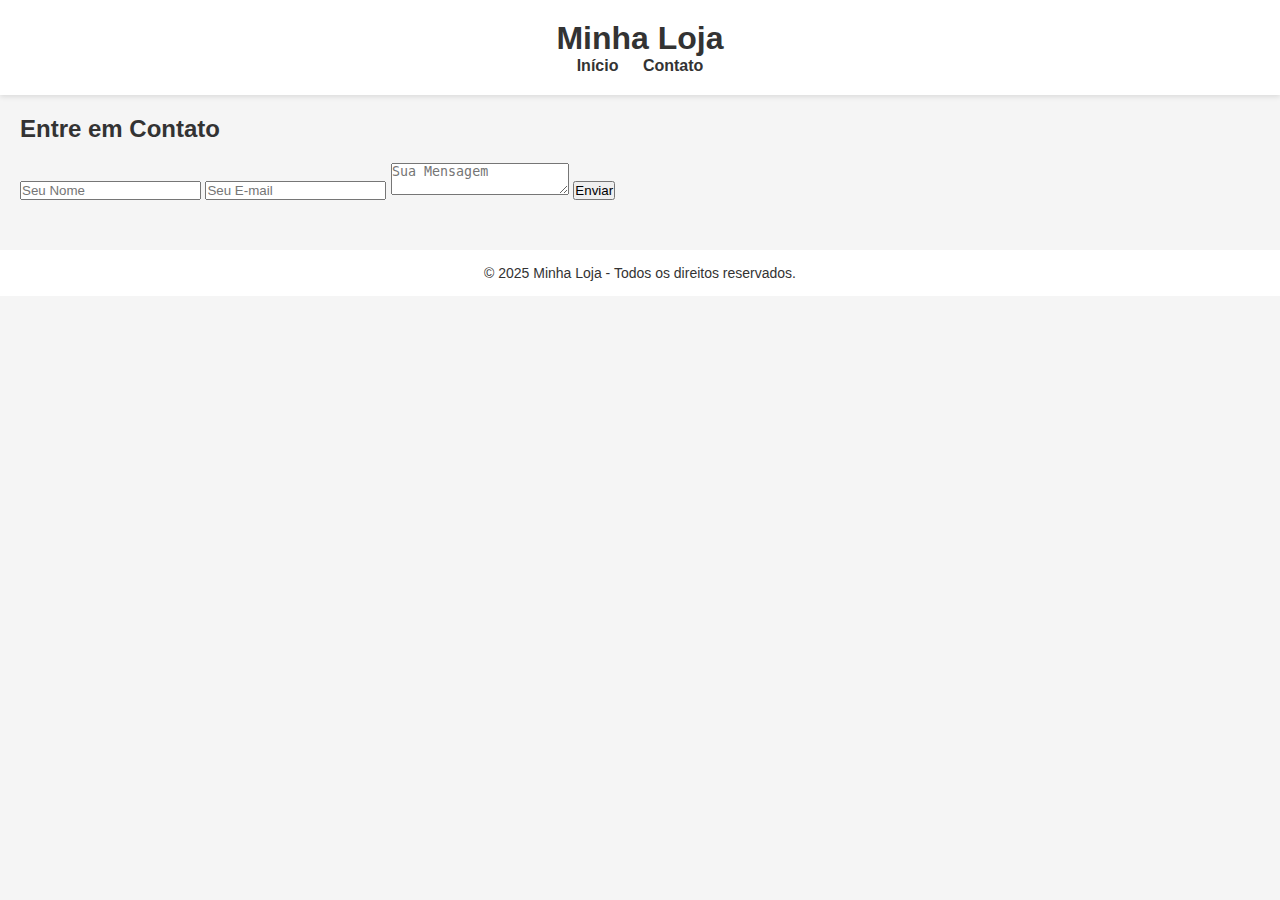
<file: Contato.html>
<!DOCTYPE html>
<html lang="pt-BR">
<head>
  <meta charset="UTF-8">
  <meta name="viewport" content="width=device-width, initial-scale=1.0">
  <title>Contato - Minha Loja</title>
  <link rel="stylesheet" href="style.css">
</head>
<body>
  <header>
    <h1>Minha Loja</h1>
    <nav>
      <a href="index.html">Início</a>
      <a href="contato.html">Contato</a>
    </nav>
  </header>

  <main>
    <h2>Entre em Contato</h2>
    <form action="#">
      <input type="text" placeholder="Seu Nome" required>
      <input type="email" placeholder="Seu E-mail" required>
      <textarea placeholder="Sua Mensagem" required></textarea>
      <button type="submit">Enviar</button>
    </form>
  </main>

  <footer>
    <p>&copy; 2025 Minha Loja - Todos os direitos reservados.</p>
  </footer>
</body>
</html>
</file>
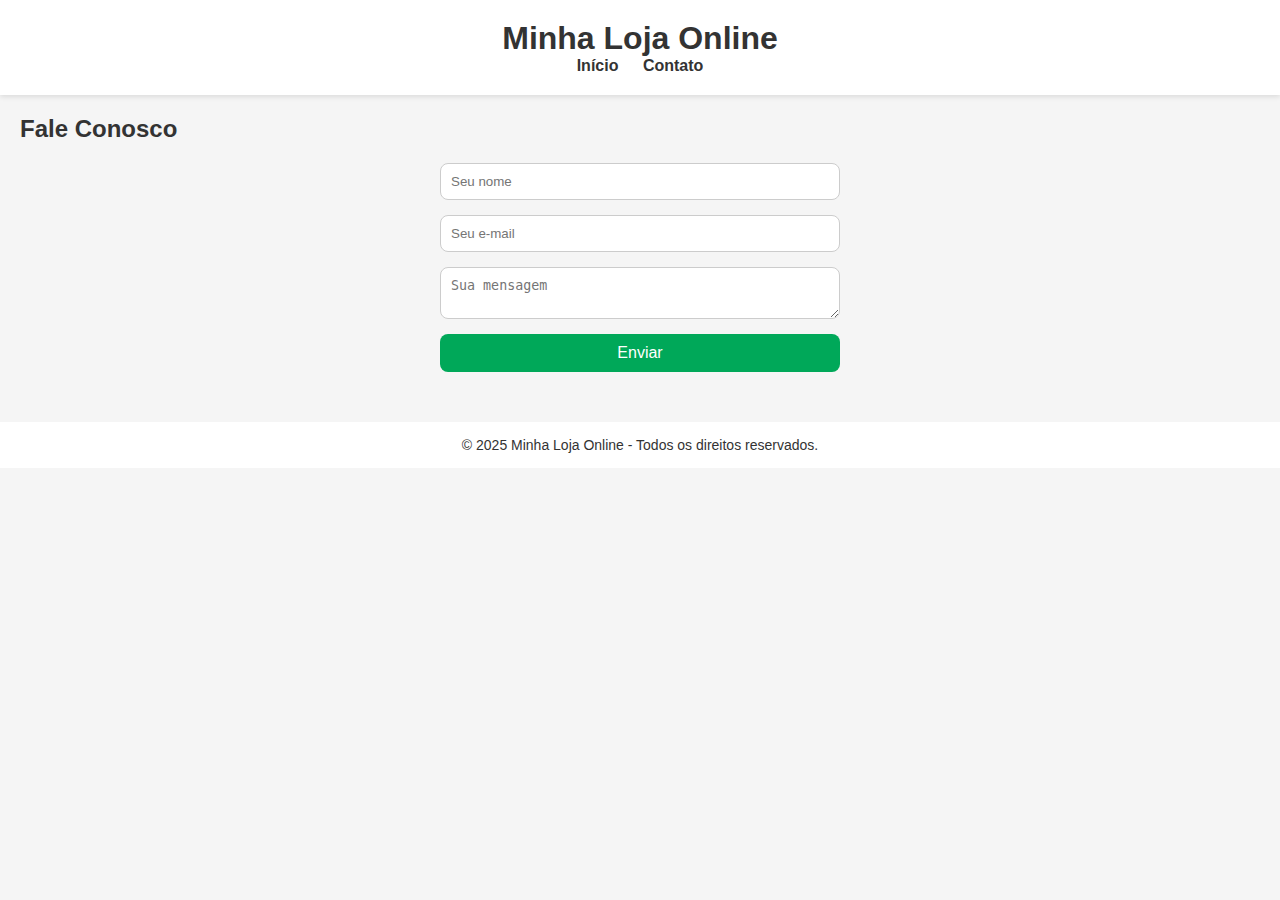
<file: contato.html>
<!DOCTYPE html>
<html lang="pt-BR">
<head>
    <meta charset="UTF-8">
    <title>Contato - Minha Loja Online</title>
    <link rel="stylesheet" href="style.css">
</head>
<body>
    <header>
        <h1>Minha Loja Online</h1>
        <nav>
            <a href="index.html">Início</a>
            <a href="contato.html">Contato</a>
        </nav>
    </header>

    <main>
        <h2>Fale Conosco</h2>
        <form class="formulario-contato">
            <input type="text" placeholder="Seu nome" required>
            <input type="email" placeholder="Seu e-mail" required>
            <textarea placeholder="Sua mensagem" required></textarea>
            <button type="submit">Enviar</button>
        </form>
    </main>

    <footer>
        <p>&copy; 2025 Minha Loja Online - Todos os direitos reservados.</p>
    </footer>
</body>
</html>
</file>
<file: style.css>
/* Reset básico */
* {
    margin: 0;
    padding: 0;
    box-sizing: border-box;
}

body {
    font-family: Arial, sans-serif;
    background: #f5f5f5;
    color: #333;
}

header {
    background: #ffffff;
    padding: 20px;
    text-align: center;
    box-shadow: 0 2px 5px rgba(0,0,0,0.1);
}

header nav a {
    margin: 0 10px;
    text-decoration: none;
    color: #333;
    font-weight: bold;
}

main {
    padding: 20px;
}

h2 {
    margin-bottom: 20px;
}

.produtos {
    display: grid;
    grid-template-columns: repeat(auto-fill, minmax(200px, 1fr));
    gap: 20px;
}

.produto {
    background: #ffffff;
    padding: 15px;
    border-radius: 10px;
    text-align: center;
    box-shadow: 0 2px 5px rgba(0,0,0,0.1);
}

.produto img {
    max-width: 100%;
    height: auto;
    margin-bottom: 10px;
    border-radius: 8px;
}

.produto h3 {
    margin-bottom: 5px;
    font-size: 18px;
}

.produto p {
    font-size: 16px;
    color: #00a859;
}

footer {
    text-align: center;
    padding: 15px;
    background: #ffffff;
    margin-top: 30px;
    font-size: 14px;
}

/* Formulário de contato */
.formulario-contato {
    display: flex;
    flex-direction: column;
    gap: 15px;
    max-width: 400px;
    margin: auto;
}

.formulario-contato input,
.formulario-contato textarea {
    padding: 10px;
    border: 1px solid #ccc;
    border-radius: 8px;
}

.formulario-contato button {
    padding: 10px;
    background-color: #00a859;
    color: white;
    border: none;
    border-radius: 8px;
    cursor: pointer;
    font-size: 16px;
}

.formulario-contato button:hover {
    background-color: #008b4f;
}
</file>
